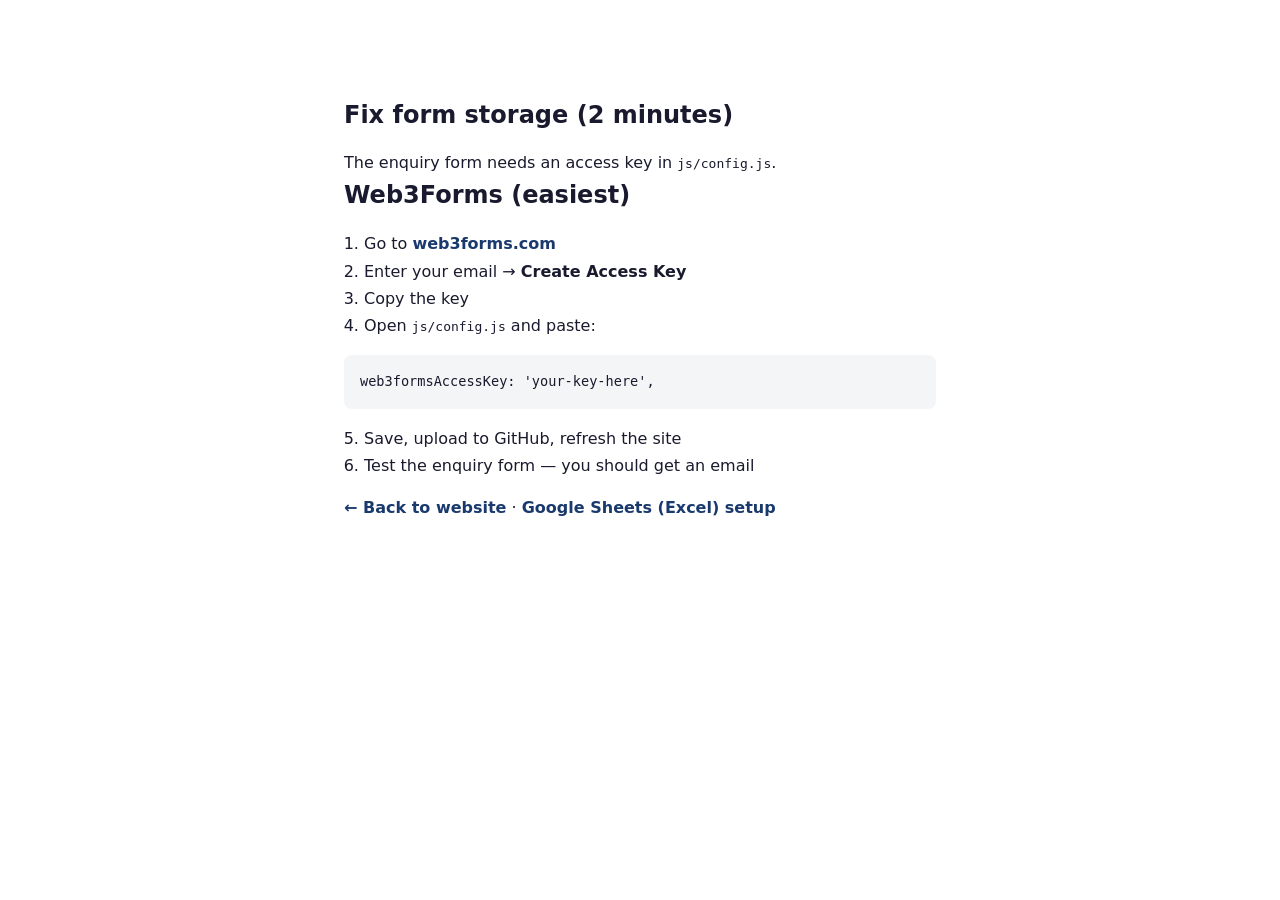
<file: setup.html>
<!DOCTYPE html>
<html lang="en">
<head>
  <meta charset="UTF-8" />
  <meta name="viewport" content="width=device-width, initial-scale=1.0" />
  <title>Form storage setup — MRV Institute</title>
  <link rel="stylesheet" href="css/styles.css" />
  <style>
    .setup-page { max-width: 640px; margin: 6rem auto 3rem; padding: 0 1.5rem; }
    .setup-page h1 { font-size: 1.5rem; margin-bottom: 1rem; }
    .setup-page ol { margin: 1rem 0 1rem 1.25rem; line-height: 1.7; }
    .setup-page pre { background: var(--gray-50); padding: 1rem; border-radius: 8px; overflow-x: auto; font-size: 0.85rem; }
    .setup-page a { color: var(--blue); font-weight: 600; }
  </style>
</head>
<body>
  <div class="setup-page">
    <h1>Fix form storage (2 minutes)</h1>
    <p>The enquiry form needs an access key in <code>js/config.js</code>.</p>

    <h2>Web3Forms (easiest)</h2>
    <ol>
      <li>Go to <a href="https://web3forms.com" target="_blank" rel="noopener">web3forms.com</a></li>
      <li>Enter your email → <strong>Create Access Key</strong></li>
      <li>Copy the key</li>
      <li>Open <code>js/config.js</code> and paste:</li>
    </ol>
    <pre>web3formsAccessKey: 'your-key-here',</pre>
    <ol start="5">
      <li>Save, upload to GitHub, refresh the site</li>
      <li>Test the enquiry form — you should get an email</li>
    </ol>

    <p><a href="index.html">← Back to website</a> · <a href="setup/GOOGLE_SHEETS_SETUP.md">Google Sheets (Excel) setup</a></p>
  </div>
</body>
</html>
</file>
<file: css/styles.css>
/* MRV Allied Health Care & Fashion Tailoring Institute */
:root {
  --red: #c1272d;
  --red-dark: #9a1f24;
  --blue: #1a3a6e;
  --blue-light: #2d5a9e;
  --orange: #e85d04;
  --purple: #3d2c5c;
  --green: #1b7a4e;
  --cream: #faf8f5;
  --white: #ffffff;
  --gray-50: #f4f5f7;
  --gray-100: #e8eaed;
  --gray-600: #5f6368;
  --gray-900: #1a1a2e;
  --shadow-sm: 0 2px 8px rgba(26, 58, 110, 0.06);
  --shadow-md: 0 8px 30px rgba(26, 58, 110, 0.1);
  --shadow-lg: 0 20px 50px rgba(26, 58, 110, 0.12);
  --radius: 12px;
  --radius-lg: 20px;
  --font-sans: "DM Sans", system-ui, sans-serif;
  --font-display: "Playfair Display", Georgia, serif;
  --header-h: 72px;
  --topbar-h: 36px;
}

*,
*::before,
*::after {
  box-sizing: border-box;
  margin: 0;
  padding: 0;
}

html {
  scroll-behavior: smooth;
}

body {
  font-family: var(--font-sans);
  color: var(--gray-900);
  background: var(--white);
  line-height: 1.6;
  -webkit-font-smoothing: antialiased;
}

img {
  max-width: 100%;
  height: auto;
  display: block;
}

a {
  color: inherit;
  text-decoration: none;
}

ul {
  list-style: none;
}

.container {
  width: min(1140px, 92vw);
  margin-inline: auto;
}

/* Top bar */
.top-bar {
  position: fixed;
  top: 0;
  left: 0;
  right: 0;
  z-index: 1001;
  height: var(--topbar-h);
  background: var(--blue);
  color: rgba(255, 255, 255, 0.9);
  font-size: 0.8rem;
  display: flex;
  align-items: center;
  justify-content: space-between;
  padding: 0 clamp(1rem, 4vw, 2rem);
}

.top-bar a {
  color: #fff;
  font-weight: 600;
}

.top-bar a:hover {
  text-decoration: underline;
}

.top-bar__phones {
  display: flex;
  gap: 0.5rem;
  align-items: center;
}

/* Header */
.header {
  position: fixed;
  top: var(--topbar-h);
  left: 0;
  right: 0;
  z-index: 1000;
  background: rgba(255, 255, 255, 0.92);
  backdrop-filter: blur(12px);
  border-bottom: 1px solid var(--gray-100);
  transition: box-shadow 0.3s;
}

.header.scrolled {
  box-shadow: var(--shadow-sm);
}

.nav {
  display: flex;
  align-items: center;
  justify-content: space-between;
  height: var(--header-h);
  gap: 1.5rem;
}

.nav__brand {
  display: flex;
  align-items: center;
  gap: 0.6rem;
}

.nav__logo {
  height: 40px;
  width: auto;
  max-width: 130px;
  object-fit: contain;
}

.nav__brand-text {
  display: flex;
  flex-direction: column;
  line-height: 1.1;
}

.nav__brand-name {
  font-size: clamp(0.65rem, 1.4vw, 0.78rem);
  font-weight: 700;
  color: var(--blue);
  line-height: 1.25;
  max-width: 11.5rem;
  letter-spacing: 0.01em;
}

@media (min-width: 1100px) {
  .nav__brand-name {
    max-width: 13.5rem;
    font-size: 0.8rem;
  }
}

.nav__links {
  display: flex;
  align-items: center;
  gap: 1.75rem;
}

.nav__links a:not(.btn) {
  font-size: 0.9rem;
  font-weight: 500;
  color: var(--gray-900);
  transition: color 0.2s;
}

.nav__links a:not(.btn):hover {
  color: var(--red);
}

.nav__toggle {
  display: none;
  flex-direction: column;
  gap: 5px;
  background: none;
  border: none;
  cursor: pointer;
  padding: 4px;
}

.nav__toggle span {
  width: 24px;
  height: 2px;
  background: var(--gray-900);
  border-radius: 2px;
  transition: 0.3s;
}

/* Buttons */
.btn {
  display: inline-flex;
  align-items: center;
  justify-content: center;
  gap: 0.5rem;
  padding: 0.85rem 1.6rem;
  font-family: inherit;
  font-size: 0.95rem;
  font-weight: 600;
  border-radius: 999px;
  border: 2px solid transparent;
  cursor: pointer;
  transition: transform 0.2s, box-shadow 0.2s, background 0.2s;
}

.btn:hover {
  transform: translateY(-1px);
}

.btn--sm {
  padding: 0.55rem 1.2rem;
  font-size: 0.85rem;
}

.btn--primary {
  background: var(--red);
  color: #fff;
  box-shadow: 0 4px 14px rgba(193, 39, 45, 0.35);
}

.btn--primary:hover {
  background: var(--red-dark);
}

.btn--outline {
  background: transparent;
  border-color: var(--blue);
  color: var(--blue);
}

.btn--outline:hover {
  background: var(--blue);
  color: #fff;
}

.btn--whatsapp {
  background: #25d366;
  color: #fff;
}

/* Hero */
.hero {
  position: relative;
  padding: calc(var(--topbar-h) + var(--header-h) + 4rem) 0 5rem;
  overflow: hidden;
}

.hero__bg {
  position: absolute;
  inset: 0;
  background:
    radial-gradient(ellipse 80% 60% at 90% 20%, rgba(26, 58, 110, 0.08), transparent),
    radial-gradient(ellipse 60% 50% at 10% 80%, rgba(193, 39, 45, 0.06), transparent),
    linear-gradient(180deg, var(--cream) 0%, var(--white) 100%);
  z-index: 0;
}

.hero__inner {
  position: relative;
  z-index: 1;
  display: grid;
  grid-template-columns: 1fr 1fr;
  gap: 3rem;
  align-items: center;
}

.badge {
  display: inline-block;
  padding: 0.4rem 1rem;
  background: rgba(26, 58, 110, 0.08);
  color: var(--blue);
  font-size: 0.8rem;
  font-weight: 600;
  border-radius: 999px;
  margin-bottom: 1.25rem;
}

.hero h1 {
  font-family: var(--font-display);
  font-size: clamp(2.2rem, 4.5vw, 3.25rem);
  font-weight: 700;
  line-height: 1.15;
  color: var(--gray-900);
  margin-bottom: 1.25rem;
}

.hero h1 em {
  font-style: normal;
  color: var(--red);
}

.hero__tamil {
  font-size: 1rem;
  color: var(--blue);
  font-weight: 600;
  margin-bottom: 0.75rem;
}

.hero__lead {
  font-size: 1.05rem;
  color: var(--gray-600);
  max-width: 32rem;
  margin-bottom: 2rem;
}

.hero__cta {
  display: flex;
  flex-wrap: wrap;
  gap: 1rem;
  margin-bottom: 2.5rem;
}

.hero__stats {
  display: flex;
  gap: 2.5rem;
  padding-top: 1.5rem;
  border-top: 1px solid var(--gray-100);
}

.hero__stats strong {
  display: block;
  font-size: 1.5rem;
  color: var(--blue);
  line-height: 1.2;
}

.hero__stats span {
  font-size: 0.8rem;
  color: var(--gray-600);
}

.hero__visual {
  border-radius: var(--radius-lg);
  overflow: hidden;
  box-shadow: var(--shadow-lg);
  background: var(--white);
}

.hero__visual img {
  width: 100%;
  object-fit: cover;
}

/* Trust bar */
.trust {
  background: var(--blue);
  color: #fff;
  padding: 1.5rem 0;
}

.trust__grid {
  display: grid;
  grid-template-columns: repeat(4, 1fr);
  gap: 1.5rem;
}

.trust__item {
  display: flex;
  gap: 0.75rem;
  align-items: flex-start;
}

.trust__icon {
  flex-shrink: 0;
  width: 28px;
  height: 28px;
  background: rgba(255, 255, 255, 0.15);
  border-radius: 50%;
  display: flex;
  align-items: center;
  justify-content: center;
  font-size: 0.85rem;
}

.trust__item strong {
  display: block;
  font-size: 0.95rem;
}

.trust__item p {
  font-size: 0.8rem;
  opacity: 0.85;
  margin-top: 0.15rem;
}

/* Sections */
.section {
  padding: 5rem 0;
}

.section--alt {
  background: var(--gray-50);
}

.section__header {
  margin-bottom: 3rem;
}

.section__header--center {
  text-align: center;
}

.section__header--center p {
  color: var(--gray-600);
  margin-top: 0.5rem;
}

.section__label {
  display: inline-block;
  font-size: 0.8rem;
  font-weight: 700;
  text-transform: uppercase;
  letter-spacing: 0.1em;
  color: var(--red);
  margin-bottom: 0.5rem;
}

.section h2 {
  font-family: var(--font-display);
  font-size: clamp(1.75rem, 3vw, 2.35rem);
  font-weight: 700;
  line-height: 1.2;
}

/* About */
.about__grid {
  display: grid;
  grid-template-columns: 1.1fr 0.9fr;
  gap: 3rem;
  align-items: start;
}

.about__text p {
  color: var(--gray-600);
  margin-bottom: 1rem;
}

.about__list {
  margin-top: 1.5rem;
}

.about__list li {
  position: relative;
  padding-left: 1.5rem;
  margin-bottom: 0.6rem;
  color: var(--gray-900);
  font-weight: 500;
}

.about__list li::before {
  content: "";
  position: absolute;
  left: 0;
  top: 0.55em;
  width: 8px;
  height: 8px;
  background: var(--red);
  border-radius: 50%;
}

.about__logos {
  display: flex;
  align-items: center;
  justify-content: center;
  padding: 1.5rem;
  background: var(--white);
  border-radius: var(--radius-lg);
  box-shadow: var(--shadow-md);
}

.about__logo-sheet {
  max-height: 280px;
  width: auto;
  object-fit: contain;
}

/* Partners */
.partners {
  display: grid;
  gap: 1.25rem;
  max-width: 720px;
  margin-inline: auto;
}

.partner-card {
  display: flex;
  align-items: center;
  gap: 1.5rem;
  padding: 1.5rem 2rem;
  background: var(--white);
  border-radius: var(--radius-lg);
  box-shadow: var(--shadow-sm);
}

.partner-card img {
  max-width: 200px;
  height: auto;
  object-fit: contain;
}

.partner-card h3 {
  font-size: 1.05rem;
  color: var(--blue);
  margin-bottom: 0.35rem;
}

.partner-card p {
  font-size: 0.9rem;
  color: var(--gray-600);
}

.partner-card--ncvtc .partner-card__badge {
  flex-shrink: 0;
  width: 72px;
  height: 72px;
  display: flex;
  align-items: center;
  justify-content: center;
  background: var(--blue);
  color: #fff;
  font-weight: 700;
  font-size: 0.85rem;
  border-radius: 50%;
}

.course-panel__intro {
  text-align: center;
  color: var(--gray-600);
  font-size: 0.95rem;
  margin-bottom: 2rem;
}

.course-table-wrap {
  overflow-x: auto;
  border-radius: var(--radius);
  margin-top: 0.75rem;
}

.course-table {
  width: 100%;
  border-collapse: collapse;
  font-size: 0.85rem;
  background: var(--white);
}

.course-table th,
.course-table td {
  padding: 0.65rem 0.9rem;
  text-align: left;
  border-bottom: 1px solid var(--gray-100);
}

.course-table th {
  background: var(--gray-50);
  font-weight: 600;
  color: var(--blue);
  font-size: 0.8rem;
}

.course-table td:last-child {
  white-space: nowrap;
  font-weight: 600;
  color: var(--red);
}

.course-category--nutrition {
  border-color: #2e7d32;
}

.course-search {
  max-width: 420px;
  margin: 0 auto 1.75rem;
}

.course-search input {
  width: 100%;
  padding: 0.85rem 1.15rem;
  font-family: inherit;
  font-size: 0.95rem;
  border: 1px solid var(--gray-100);
  border-radius: 999px;
  background: var(--white);
  box-shadow: var(--shadow-sm);
  transition: border-color 0.2s, box-shadow 0.2s;
}

.course-search input:focus {
  outline: none;
  border-color: var(--blue);
  box-shadow: 0 0 0 3px rgba(26, 58, 110, 0.12);
}

/* Physiotherapy */
.physio-card {
  margin-top: 2.5rem;
  padding: 1.75rem 2rem;
  background: linear-gradient(135deg, var(--blue) 0%, #2d4a7a 100%);
  color: #fff;
  border-radius: var(--radius-lg);
  box-shadow: var(--shadow-md);
}

.physio-card h3 {
  font-size: 1.2rem;
  margin-bottom: 0.35rem;
}

.physio-card__tamil {
  font-size: 0.95rem;
  opacity: 0.9;
  margin-bottom: 1rem;
}

.physio-card__services {
  display: grid;
  grid-template-columns: repeat(2, 1fr);
  gap: 0.5rem 1.5rem;
}

.physio-card__services li {
  font-size: 0.9rem;
  padding-left: 1.1rem;
  position: relative;
}

.physio-card__services li::before {
  content: "•";
  position: absolute;
  left: 0;
  color: var(--orange);
}

.footer__logo {
  height: 32px;
  width: auto;
  max-width: 110px;
  object-fit: contain;
  margin-bottom: 0.5rem;
  opacity: 0.95;
}

/* Program spotlight — healthcare & tailoring */
.program-spotlight {
  display: grid;
  grid-template-columns: repeat(2, 1fr);
  gap: 1.5rem;
}

.program-card {
  display: flex;
  flex-direction: column;
  border-radius: var(--radius-lg);
  overflow: hidden;
  background: var(--white);
  box-shadow: var(--shadow-md);
  border: 1px solid rgba(26, 58, 110, 0.08);
  transition: transform 0.25s ease, box-shadow 0.25s ease;
}

.program-card:hover {
  transform: translateY(-4px);
  box-shadow: var(--shadow-lg);
}

.program-card__media {
  aspect-ratio: 3 / 2;
  overflow: hidden;
  background: var(--gray-100);
}

.program-card__media img {
  width: 100%;
  height: 100%;
  object-fit: cover;
  display: block;
  transition: transform 0.4s ease;
}

.program-card:hover .program-card__media img {
  transform: scale(1.04);
}

.program-card__body {
  padding: 1.35rem 1.5rem 1.5rem;
  flex: 1;
  display: flex;
  flex-direction: column;
}

.program-card__tag {
  display: inline-block;
  font-size: 0.72rem;
  font-weight: 600;
  letter-spacing: 0.06em;
  text-transform: uppercase;
  color: var(--gold-dark);
  background: rgba(201, 162, 39, 0.12);
  padding: 0.25rem 0.6rem;
  border-radius: 4px;
  width: fit-content;
  margin-bottom: 0.5rem;
}

.program-card--fashion .program-card__tag {
  color: var(--navy);
  background: rgba(26, 58, 110, 0.08);
}

.program-card__body h3 {
  font-family: var(--font-display);
  font-size: 1.35rem;
  margin: 0 0 0.5rem;
  color: var(--navy);
}

.program-card__body p {
  margin: 0;
  font-size: 0.92rem;
  color: var(--gray-600);
  line-height: 1.55;
  flex: 1;
}

.program-card__link {
  margin-top: 1rem;
  font-weight: 600;
  font-size: 0.9rem;
  color: var(--navy);
  text-decoration: none;
}

.program-card__link:hover {
  color: var(--gold-dark);
  text-decoration: underline;
}

/* Gallery */
.gallery {
  display: grid;
  grid-template-columns: repeat(3, 1fr);
  gap: 1rem;
}

.gallery__item {
  margin: 0;
  border-radius: var(--radius);
  overflow: hidden;
  box-shadow: var(--shadow-sm);
  background: var(--white);
}

.gallery__item--featured {
  grid-column: span 2;
  grid-row: span 2;
}

.gallery__zoom {
  display: block;
  width: 100%;
  aspect-ratio: 3 / 2;
  padding: 0;
  border: none;
  background: var(--gray-100);
  cursor: zoom-in;
  overflow: hidden;
}

.gallery__item--featured .gallery__zoom {
  aspect-ratio: auto;
  min-height: 100%;
  height: 100%;
}

.gallery__item--featured {
  display: flex;
  flex-direction: column;
}

.gallery__item--featured .gallery__zoom {
  flex: 1;
}

.gallery__item img {
  width: 100%;
  height: 100%;
  object-fit: cover;
  display: block;
  transition: transform 0.35s ease;
}

.gallery__item:hover img {
  transform: scale(1.03);
}

.gallery__item figcaption {
  padding: 0.75rem 1rem;
  font-size: 0.85rem;
  color: var(--gray-600);
  background: var(--white);
}

.gallery__credit {
  text-align: center;
  font-size: 0.8rem;
  color: var(--gray-600);
  margin-top: 1.25rem;
}

/* Enquiry form */
.enquiry-form {
  max-width: 640px;
  margin-inline: auto;
  background: var(--white);
  padding: 2rem;
  border-radius: var(--radius-lg);
  box-shadow: var(--shadow-md);
}

.enquiry-form__grid {
  display: grid;
  grid-template-columns: 1fr 1fr;
  gap: 1.25rem;
}

.form-field label {
  display: block;
  font-size: 0.85rem;
  font-weight: 600;
  color: var(--blue);
  margin-bottom: 0.4rem;
}

.form-field input,
.form-field select,
.form-field textarea {
  width: 100%;
  padding: 0.75rem 1rem;
  font-family: inherit;
  font-size: 0.95rem;
  border: 1px solid var(--gray-100);
  border-radius: var(--radius);
  background: var(--gray-50);
  transition: border-color 0.2s;
}

.form-field input:focus,
.form-field select:focus,
.form-field textarea:focus {
  outline: none;
  border-color: var(--blue);
  background: var(--white);
}

.form-field--full {
  grid-column: 1 / -1;
}

.enquiry-form__actions {
  display: flex;
  flex-wrap: wrap;
  gap: 0.75rem;
  margin-top: 1.5rem;
}

.enquiry-form__note {
  margin-top: 1rem;
  font-size: 0.8rem;
  color: var(--gray-600);
  text-align: center;
  line-height: 1.5;
}

.enquiry-form__note--warn {
  color: #9a6b00;
  background: #fff9e6;
  padding: 0.75rem 1rem;
  border-radius: var(--radius);
  border: 1px solid #f0e0a0;
}

.enquiry-form__note a {
  color: var(--blue);
  font-weight: 600;
}

.enquiry-form__note code {
  font-size: 0.85em;
  background: rgba(0, 0, 0, 0.06);
  padding: 0.1em 0.35em;
  border-radius: 4px;
}

.form-status {
  margin-top: 1.25rem;
  padding: 1rem 1.15rem;
  border-radius: var(--radius);
  font-size: 0.9rem;
  line-height: 1.5;
}

.form-status--success {
  background: #e8f5e9;
  color: #1b5e20;
  border: 1px solid #a5d6a7;
}

.form-status--error {
  background: #ffebee;
  color: #b71c1c;
  border: 1px solid #ef9a9a;
}

.form-status--warn {
  background: #fff8e1;
  color: #7a5c00;
  border: 1px solid #ffe082;
}

.btn:disabled {
  opacity: 0.65;
  cursor: not-allowed;
  transform: none;
}

.visually-hidden {
  position: absolute;
  width: 1px;
  height: 1px;
  padding: 0;
  margin: -1px;
  overflow: hidden;
  clip: rect(0, 0, 0, 0);
  border: 0;
}

/* Lightbox */
.lightbox {
  position: fixed;
  inset: 0;
  z-index: 2000;
  background: rgba(0, 0, 0, 0.9);
  display: flex;
  flex-direction: column;
  align-items: center;
  justify-content: center;
  padding: 2rem;
}

.lightbox[hidden] {
  display: none !important;
}

.lightbox__close {
  position: absolute;
  top: 1rem;
  right: 1.25rem;
  background: none;
  border: none;
  color: #fff;
  font-size: 2.5rem;
  line-height: 1;
  cursor: pointer;
  opacity: 0.85;
}

.lightbox__close:hover {
  opacity: 1;
}

.lightbox img {
  max-width: min(92vw, 1000px);
  max-height: 75vh;
  object-fit: contain;
  border-radius: var(--radius);
}

.lightbox__caption {
  color: rgba(255, 255, 255, 0.85);
  margin-top: 1rem;
  font-size: 0.95rem;
  text-align: center;
}

/* Features */
.features {
  display: grid;
  grid-template-columns: repeat(4, 1fr);
  gap: 1.5rem;
}

.feature-card {
  background: var(--white);
  padding: 2rem 1.5rem;
  border-radius: var(--radius);
  box-shadow: var(--shadow-sm);
  transition: transform 0.25s, box-shadow 0.25s;
}

.feature-card:hover {
  transform: translateY(-4px);
  box-shadow: var(--shadow-md);
}

.feature-card__icon {
  font-size: 2rem;
  margin-bottom: 1rem;
}

.feature-card h3 {
  font-size: 1.05rem;
  margin-bottom: 0.5rem;
  color: var(--blue);
}

.feature-card p {
  font-size: 0.9rem;
  color: var(--gray-600);
}

/* Course tabs */
.course-tabs {
  display: flex;
  justify-content: center;
  gap: 0.5rem;
  margin-bottom: 2.5rem;
  background: var(--gray-100);
  padding: 0.35rem;
  border-radius: 999px;
  width: fit-content;
  margin-inline: auto;
}

.course-tabs__btn {
  font-family: inherit;
  font-size: 0.95rem;
  font-weight: 600;
  padding: 0.7rem 1.75rem;
  border: none;
  background: transparent;
  color: var(--gray-600);
  border-radius: 999px;
  cursor: pointer;
  transition: 0.25s;
}

.course-tabs__btn.active {
  background: var(--white);
  color: var(--blue);
  box-shadow: var(--shadow-sm);
}

.course-panel {
  display: none;
}

.course-panel.active {
  display: block;
  animation: fadeIn 0.4s ease;
}

@keyframes fadeIn {
  from { opacity: 0; transform: translateY(8px); }
  to { opacity: 1; transform: translateY(0); }
}

.course-categories {
  display: grid;
  grid-template-columns: repeat(2, 1fr);
  gap: 1.25rem;
}

#tab-ncvtc .course-categories {
  grid-template-columns: 1fr;
}

.course-category {
  background: var(--white);
  border-radius: var(--radius);
  padding: 1.5rem;
  border-left: 4px solid var(--blue);
  box-shadow: var(--shadow-sm);
}

.course-category--degree { border-color: var(--green); }
.course-category--pg { border-color: var(--red); }
.course-category--diploma { border-color: var(--blue); }
.course-category--cert { border-color: #9c27b0; }

.course-category h3 {
  font-size: 1rem;
  color: var(--gray-900);
  margin-bottom: 1rem;
  display: flex;
  flex-wrap: wrap;
  align-items: baseline;
  gap: 0.5rem;
}

.course-category h3 span {
  font-size: 0.75rem;
  font-weight: 500;
  color: var(--gray-600);
  background: var(--gray-50);
  padding: 0.2rem 0.6rem;
  border-radius: 999px;
}

.course-category ul li {
  font-size: 0.88rem;
  color: var(--gray-600);
  padding: 0.35rem 0;
  padding-left: 1rem;
  position: relative;
  border-bottom: 1px solid var(--gray-100);
}

.course-category ul li:last-child {
  border-bottom: none;
}

.course-category ul li::before {
  content: "›";
  position: absolute;
  left: 0;
  color: var(--red);
  font-weight: 700;
}

/* Fashion table */
.fashion-table-wrap {
  overflow-x: auto;
  border-radius: var(--radius);
  box-shadow: var(--shadow-md);
  background: var(--white);
}

.fashion-table {
  width: 100%;
  border-collapse: collapse;
  font-size: 0.9rem;
}

.fashion-table th,
.fashion-table td {
  padding: 1rem 1.25rem;
  text-align: left;
  border-bottom: 1px solid var(--gray-100);
}

.fashion-table th {
  background: var(--blue);
  color: #fff;
  font-weight: 600;
}

.fashion-table tr:hover td {
  background: var(--cream);
}

.fashion-table td:last-child {
  font-weight: 600;
  color: var(--red);
  white-space: nowrap;
}

/* Contact */
.contact__grid {
  display: grid;
  grid-template-columns: 1fr 1.2fr;
  gap: 3rem;
}

.contact__block {
  margin-bottom: 2rem;
}

.contact__block h3 {
  font-size: 0.85rem;
  text-transform: uppercase;
  letter-spacing: 0.08em;
  color: var(--red);
  margin-bottom: 0.75rem;
}

.contact__block p {
  color: var(--gray-600);
  line-height: 1.7;
}

.contact__block a {
  color: var(--blue);
  font-weight: 600;
  font-size: 1.1rem;
}

.contact__block a:hover {
  color: var(--red);
}

.contact__actions {
  display: flex;
  flex-wrap: wrap;
  gap: 0.75rem;
}

.contact__map {
  border-radius: var(--radius-lg);
  overflow: hidden;
  box-shadow: var(--shadow-md);
}

.contact__map-note {
  padding: 0.75rem;
  text-align: center;
  background: var(--gray-50);
  font-size: 0.9rem;
}

.contact__map-note a {
  color: var(--blue);
  font-weight: 600;
}

/* Footer */
.footer {
  background: var(--gray-900);
  color: rgba(255, 255, 255, 0.85);
  padding: 4rem 0 0;
}

.footer__grid {
  display: grid;
  grid-template-columns: 1.4fr repeat(3, 1fr);
  gap: 2.5rem;
  padding-bottom: 3rem;
}

.footer__brand strong {
  font-size: 1.25rem;
  color: #fff;
}

.footer__brand p {
  font-size: 0.9rem;
  margin-top: 0.35rem;
  opacity: 0.75;
}

.footer__quote {
  margin-top: 1rem !important;
  font-style: italic;
  font-size: 0.85rem !important;
  opacity: 0.6 !important;
}

.footer h4 {
  color: #fff;
  font-size: 0.9rem;
  margin-bottom: 1rem;
}

.footer ul li {
  margin-bottom: 0.5rem;
}

.footer a {
  font-size: 0.9rem;
  opacity: 0.75;
  transition: opacity 0.2s;
}

.footer a:hover {
  opacity: 1;
  color: #fff;
}

.footer__bottom {
  border-top: 1px solid rgba(255, 255, 255, 0.1);
  padding: 1.5rem 0;
  display: flex;
  flex-wrap: wrap;
  justify-content: space-between;
  gap: 0.5rem;
  font-size: 0.8rem;
  opacity: 0.6;
}

/* WhatsApp float */
.whatsapp-float {
  position: fixed;
  bottom: 1.5rem;
  right: 1.5rem;
  z-index: 999;
  width: 56px;
  height: 56px;
  background: #25d366;
  color: #fff;
  border-radius: 50%;
  display: flex;
  align-items: center;
  justify-content: center;
  box-shadow: 0 4px 20px rgba(37, 211, 102, 0.45);
  transition: transform 0.2s;
}

.whatsapp-float:hover {
  transform: scale(1.08);
}

/* Responsive */
@media (max-width: 1024px) {
  .hero__inner,
  .about__grid,
  .contact__grid,
  .partner-card {
    grid-template-columns: 1fr;
  }

  .partner-card {
    flex-direction: column;
    text-align: center;
  }

  .hero__visual {
    order: -1;
    max-width: 520px;
    margin-inline: auto;
  }

  .features,
  .trust__grid {
    grid-template-columns: repeat(2, 1fr);
  }

  .course-categories {
    grid-template-columns: 1fr;
  }

  .footer__grid {
    grid-template-columns: 1fr 1fr;
  }
}

@media (max-width: 768px) {
  .nav__toggle {
    display: flex;
  }

  .nav__links {
    position: fixed;
    top: calc(var(--topbar-h) + var(--header-h));
    left: 0;
    right: 0;
    background: var(--white);
    flex-direction: column;
    padding: 1.5rem;
    gap: 1rem;
    border-bottom: 1px solid var(--gray-100);
    transform: translateY(-120%);
    opacity: 0;
    pointer-events: none;
    transition: 0.3s;
  }

  .nav__links.open {
    transform: translateY(0);
    opacity: 1;
    pointer-events: auto;
    box-shadow: var(--shadow-md);
  }

  .top-bar span:first-child {
    display: none;
  }

  .trust__grid,
  .features,
  .gallery,
  .program-spotlight {
    grid-template-columns: 1fr;
  }

  .gallery__item--featured {
    grid-column: span 1;
    grid-row: span 1;
  }

  .gallery__item--featured .gallery__zoom {
    aspect-ratio: 3 / 2;
    min-height: unset;
  }

  .hero__stats {
    flex-direction: column;
    gap: 1rem;
  }

  .physio-card__services {
    grid-template-columns: 1fr;
  }

  .enquiry-form__grid {
    grid-template-columns: 1fr;
  }

  .footer__grid {
    grid-template-columns: 1fr;
  }

  .footer__bottom {
    flex-direction: column;
    text-align: center;
  }
}
</file>
